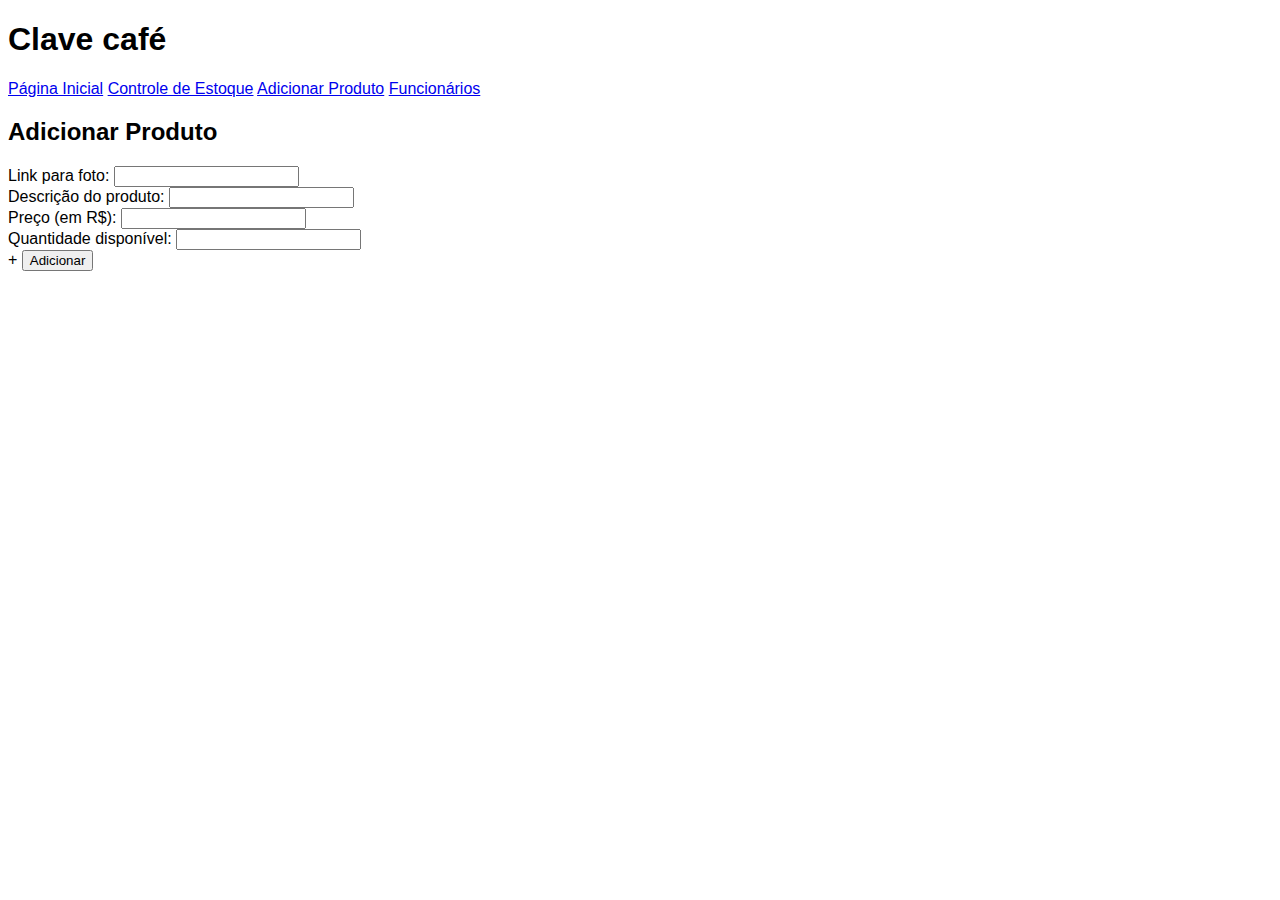
<file: MonteSuaLoja/template-loja/add-produto.html>
<!DOCTYPE html>
<html lang="en">
<head>
    <meta charset="UTF-8">
    <meta name="viewport" content="width=device-width, initial-scale=1.0">
    <meta http-equiv="X-UA-Compatible" content="ie=edge">
    <link rel="stylesheet" href="./styleAddProduto.css">
    <title>Adicionar Produto</title>
</head>
<body>
    <div>
        <h1>Clave café</h1>
    </div>
    
    <div>
        <a href="./index.html" target="_blank">Página Inicial</a>
        <a href="./ctrl-estoque.html" target="_blank">Controle de Estoque</a>
        <a href="./add-produto.html" target="_blank">Adicionar Produto</a>
        <a href="./funcionarios.html" target="_blank">Funcionários</a>
    </div>

    
    <h2>Adicionar Produto</h2>
    <form action="">
        <div>
            <label for="link-foto">Link para foto: </label>
            <input type="url" id="link-foto" name="link-foto">
        </div>
        
        <div>
            <label for="descricao">Descrição do produto: </label>
            <input type="url" id="descricao-produto" name="descricao-produto">
        </div>
        
        <div>
            <label for="preco">Preço (em R$): </label>
            <input type="text" id="preco" name="preço">
        </div>
        
        <div>
            <label>Quantidade disponível: </label>
            <input type="text" id="qtd-disponivel" name="qtd-disponivel">
            
        </div>

        <div class="form-add">
+            <button type="submit">Adicionar</button>
        </div>

    </form>

</body>
</html>
</file>
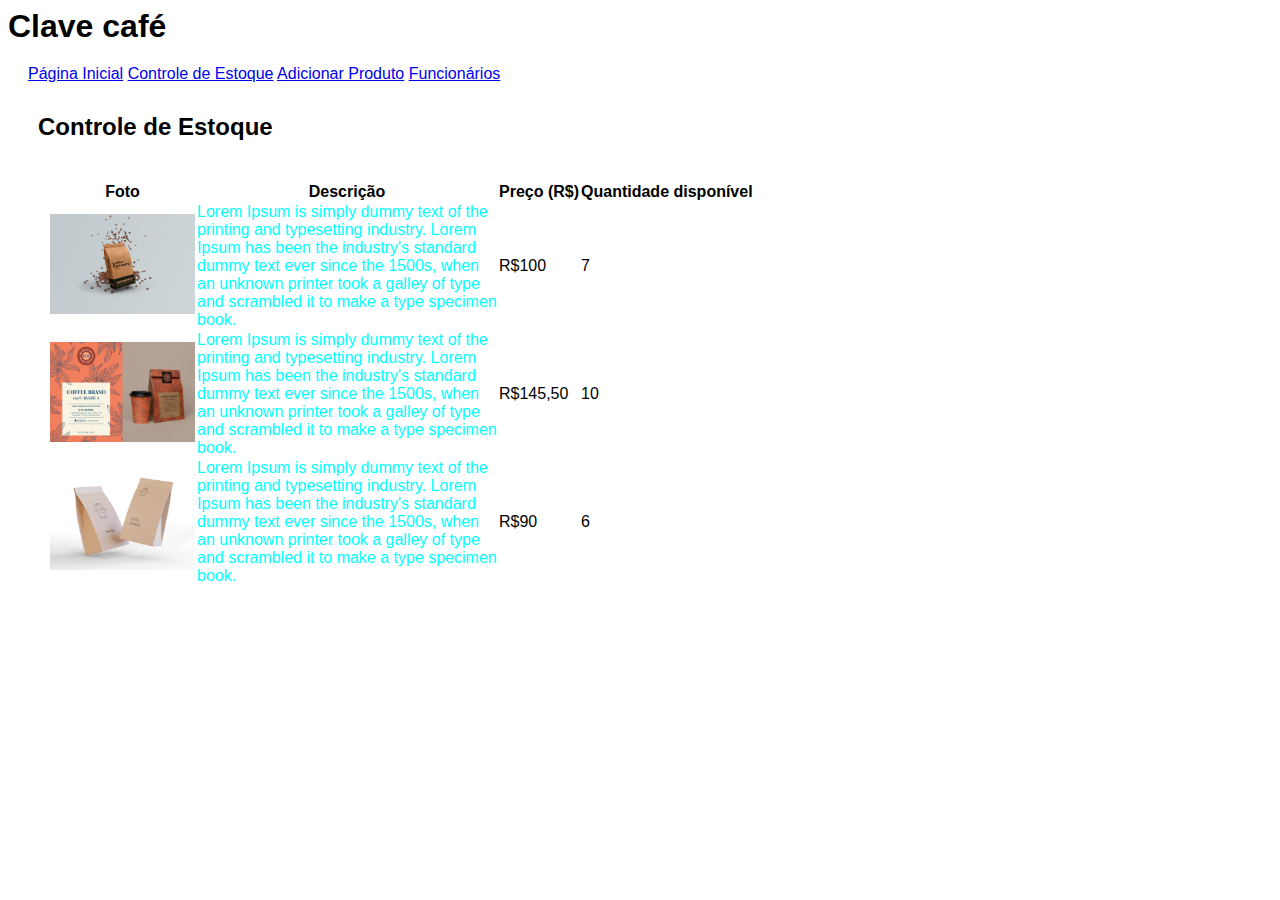
<file: MonteSuaLoja/template-loja/ctrl-estoque.html>
<!DOCTYPE html>
<html lang="en">
<head>
    <meta charset="UTF-8">
    <meta name="viewport" content="width=device-width, initial-scale=1.0">
    <meta http-equiv="X-UA-Compatible" content="ie=edge">
    <link rel="stylesheet" href="./styleCtrl-Estoque.css">

    <title>Controle de Estoque</title>
</head>
<body>
    <div>
        <h1>Clave café</h1>
    </div>
    
    <div class="links">
        <a href="./index.html" target="_blank">Página Inicial</a>
        <a href="./ctrl-estoque.html" target="_blank">Controle de Estoque</a>
        <a href="./add-produto.html" target="_blank">Adicionar Produto</a>
        <a href="./funcionarios.html" target="_blank">Funcionários</a>
    </div>

    <h2>Controle de Estoque</h2>

    <table>
        <tr class="principal-table">
            <th>Foto</th>
            <th>Descrição</th>
            <th>Preço (R$)</th>
            <th>Quantidade disponível</th>
        </tr>

        <tr>
            <td class="imagem">
                <img src="./img/598.jpg" alt="imagem de café para ser vendido"/></td>
            <td class="descricao">Lorem Ipsum is simply dummy text of the printing and typesetting industry. Lorem Ipsum has been the industry's standard dummy text ever since the 1500s, when an unknown printer took a galley of type and scrambled it to make a type specimen book.</td>
            <td> R$100 </td>
            <td> 7 </td>
        </tr>

        <tr>
            <td class="imagem"><img src="./img/8009606.jpg" alt="imagem de café para ser vendido"/></td>
            <td class="descricao">Lorem Ipsum is simply dummy text of the printing and typesetting industry. Lorem Ipsum has been the industry's standard dummy text ever since the 1500s, when an unknown printer took a galley of type and scrambled it to make a type specimen book.</td>
            <td> R$145,50 </td>
            <td> 10 </td>
        </tr>

        <tr>
            <td class="imagem"><img src="./img/11166.jpg" alt="imagem de café para ser vendido"/></td>
            <td class="descricao">Lorem Ipsum is simply dummy text of the printing and typesetting industry. Lorem Ipsum has been the industry's standard dummy text ever since the 1500s, when an unknown printer took a galley of type and scrambled it to make a type specimen book.</td>
            <td> R$90 </td>
            <td>6</td>
        </tr>


        
        

    </table>

</body>
</html>
</file>
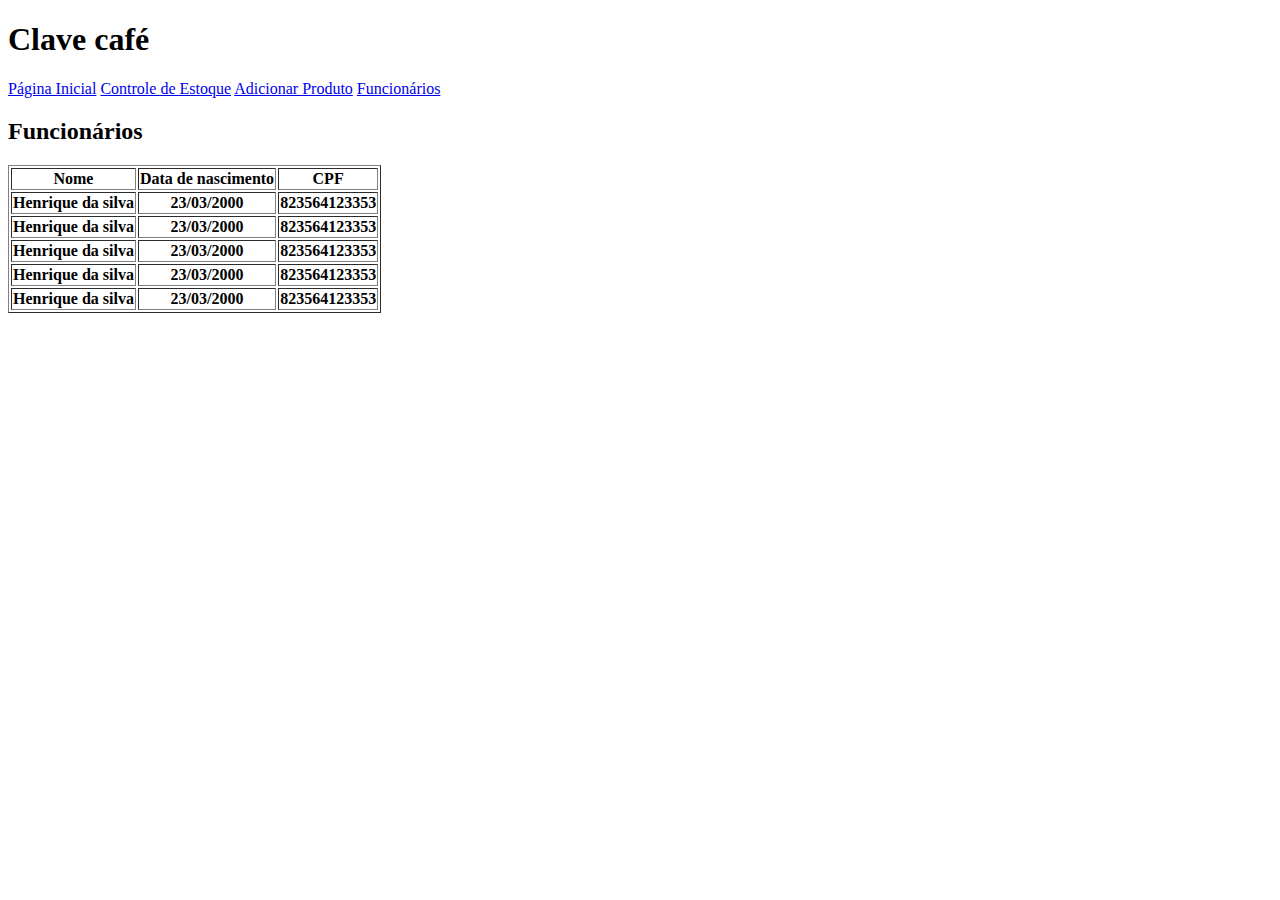
<file: MonteSuaLoja/template-loja/funcionarios.html>
<!DOCTYPE html>
<html lang="en">
<head>
    <meta charset="UTF-8">
    <meta name="viewport" content="width=device-width, initial-scale=1.0">
    <meta http-equiv="X-UA-Compatible" content="ie=edge">
    <title>Funcionários</title>
</head>
<body>
    <div>
        <h1>Clave café</h1>
    </div>
    
    <div>
        <a href="./index.html" target="_blank">Página Inicial</a>
        <a href="./ctrl-estoque.html" target="_blank">Controle de Estoque</a>
        <a href="./add-produto.html" target="_blank">Adicionar Produto</a>
        <a href="./funcionarios.html" target="_blank">Funcionários</a>
    </div>

    <h2>Funcionários</h2>
    <!-- Crie uma lista de funcionários usando as tags que você aprendeu hoje abaixo \/ -->
    <div>
        <table border="">
          <tr>
            <th>Nome</th>
            <th>Data de nascimento</th>
            <th>CPF</th>
          </tr>

          <tr>
            <th>Henrique da silva</th>
            <th>23/03/2000</th>
            <th>823564123353</th>
          </tr>

          <tr>
            <th>Henrique da silva</th>
            <th>23/03/2000</th>
            <th>823564123353</th>
          </tr>

          <tr>
            <th>Henrique da silva</th>
            <th>23/03/2000</th>
            <th>823564123353</th>
          </tr>

          <tr>
            <th>Henrique da silva</th>
            <th>23/03/2000</th>
            <th>823564123353</th>
          </tr>

          <tr>
            <th>Henrique da silva</th>
            <th>23/03/2000</th>
            <th>823564123353</th>
          </tr>
        </table>
    </div>
        
</body>
</html>
</file>
<file: MonteSuaLoja/template-loja/styleAddProduto.css>
body *{
        font-family: sans-serif;

    }
</file>
<file: MonteSuaLoja/template-loja/styleCtrl-Estoque.css>
body *{
    padding: 0;
    margin: 0;
    font-family: sans-serif;
}


.imagem img{
    width: 145px;

}

h2{
    margin: 30px;
}

.links{
    margin: 20px;
}

table{
    display: flex;
    margin: 40px;
}

table img{
    height: 100px;
    width: 10px;
}

table .descricao{
    max-width: 300px; 
    display: inline-block;
    color: aqua;
}
</file>
